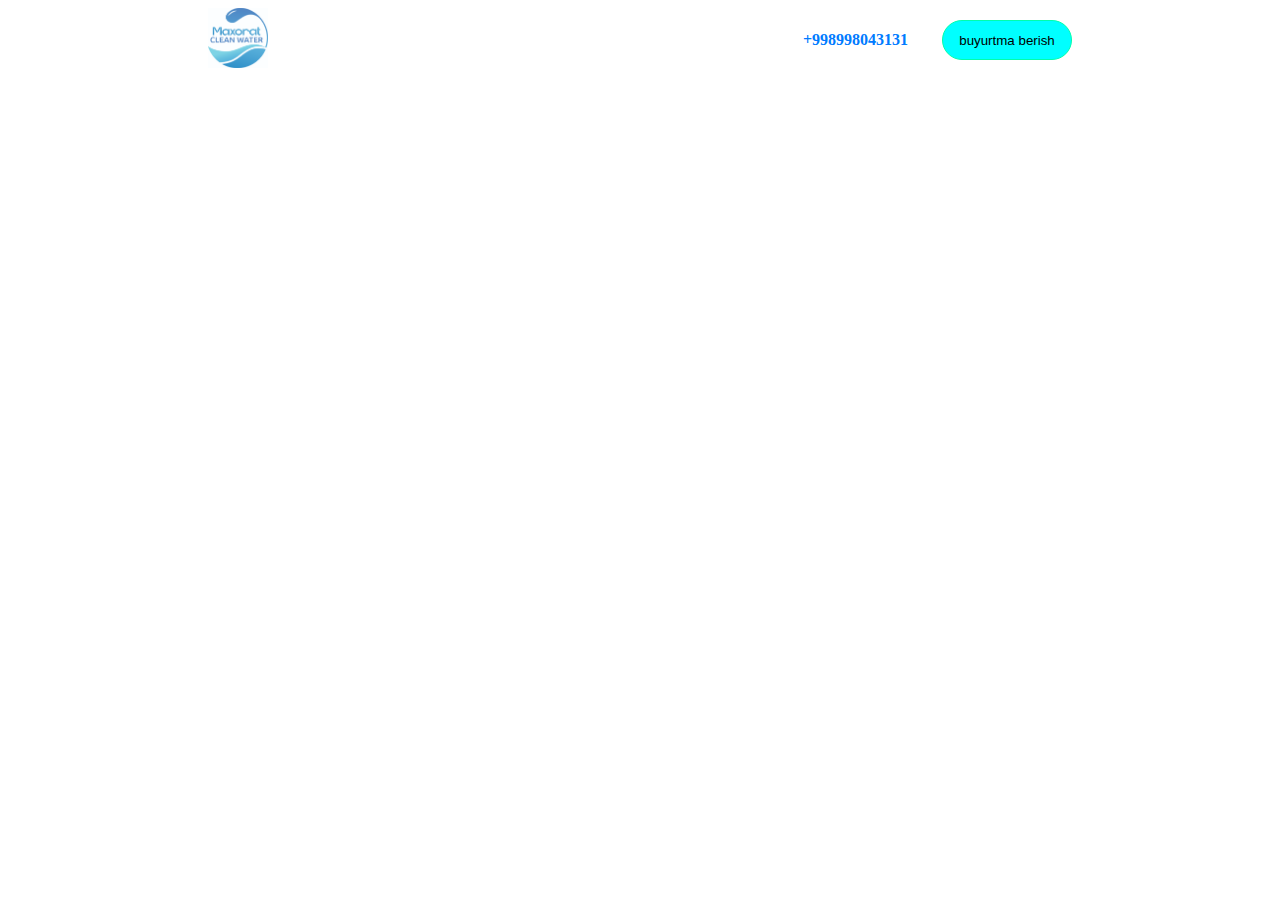
<file: index.html>
<!DOCTYPE html>
<html lang="en">
<head>
    <meta charset="UTF-8">
    <meta name="viewport" content="width=device-width, initial-scale=1.0">
    <title>Document</title>
    <link rel="stylesheet" href="./style.css">
</head>
<body>
    <div id="clear-water">
        <div class="container">
            <header >
                <div class="bir-header">
                    <div class="mahorat-logo">
                        <img src="./Maxorat logo jpeg.jpg" alt="yoq" width="60px" height="60px">
                    </div>
                    <div>
                        <a href="tel:+998998043131" class="tell">+998998043131</a>
                        <a href="mahotar.html"><button class="btn-1">buyurtma berish</button></a>
                    </div>
                </div>
            </header>
        </div>
    </div>
</body>
</html>
</file>
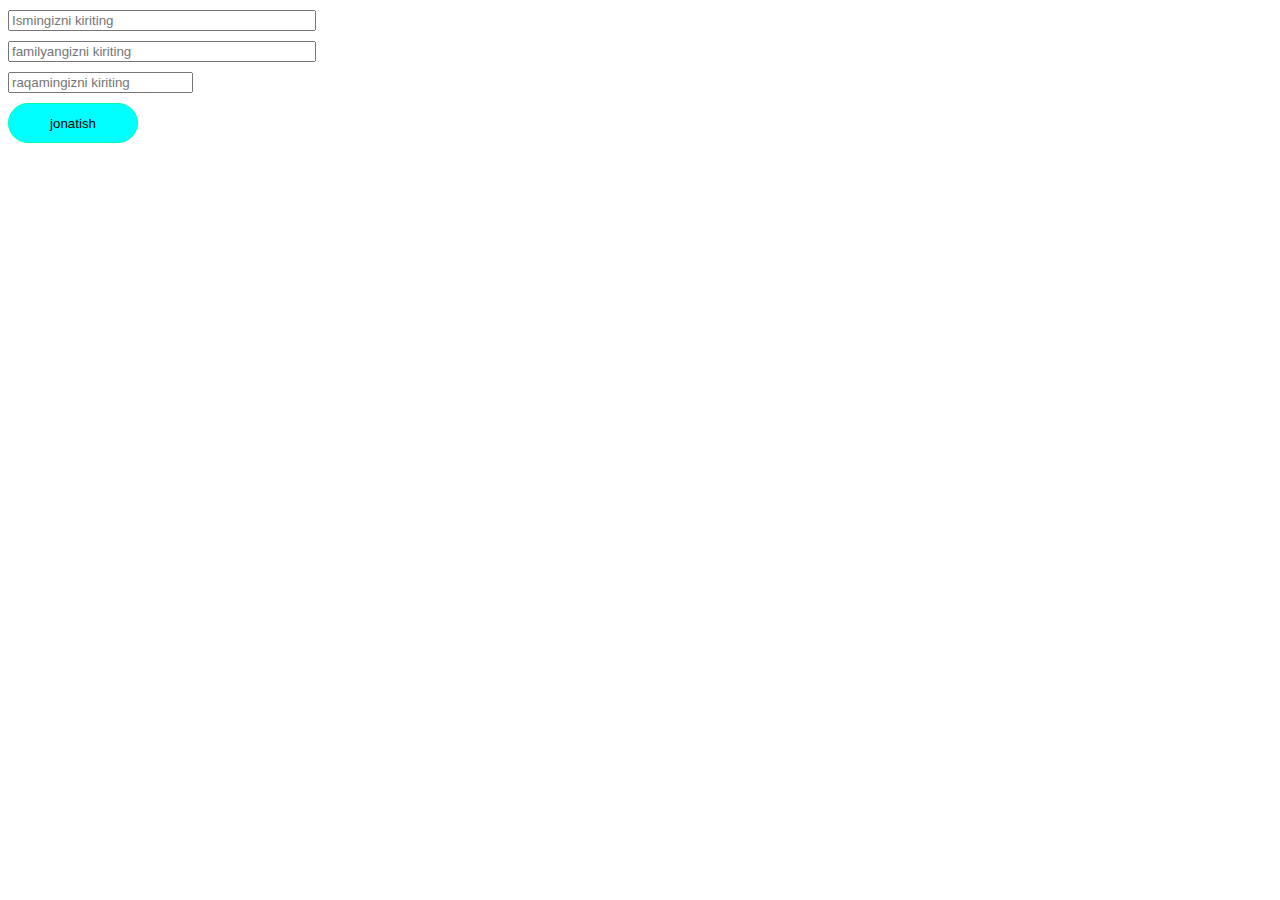
<file: mahotar.html>
<!DOCTYPE html>
<html lang="en">
<head>
    <meta charset="UTF-8">
    <meta name="viewport" content="width=device-width, initial-scale=1.0">
    <title>Document</title>
    <link rel="stylesheet" href="./style.css">
</head>
<body>
    <div class="containe">
     <div class="input">
        <label for=""><input style="width: 300px;" type="text" placeholder="Ismingizni kiriting"></label>
     </div>
     <div class="input-2">
        <label for=""><input style="width: 300px;" type="text" placeholder="familyangizni kiriting"></label>
     </div>
     <div class="div input-3">
                <label for=""><input type="number" placeholder="raqamingizni kiriting"></label>
     </div>
     <div class="mahorat-btn">
        <button class="btn-2">jonatish</button>
     </div>
    </div>
</body>
</html>
</file>
<file: style.css>
.bir-header{
    display: flex;
    align-items: center;
    justify-content: space-between;
    padding: 0px 200px;
}
.tell{
      color: #007bff;
  text-decoration: none;
  font-weight: bold;
}
.tell:hover{
  text-decoration: wavy;
}
.btn-1{
    width: 130px;
    height: 40px;
    background-color:  aqua;
    border: 1px solid rgb(0, 255, 170);
    border-radius: 100px;
    margin-left: 30px;
}
.input,
.input-2,
.input-3{
    margin-top: 10px;
}
.btn-2{
        width: 130px;
    height: 40px;
    background-color:  aqua;
    border: 1px solid rgb(0, 255, 170);
    border-radius: 100px;
}
.mahorat-btn{
    margin-top: 10px;
}
</file>
